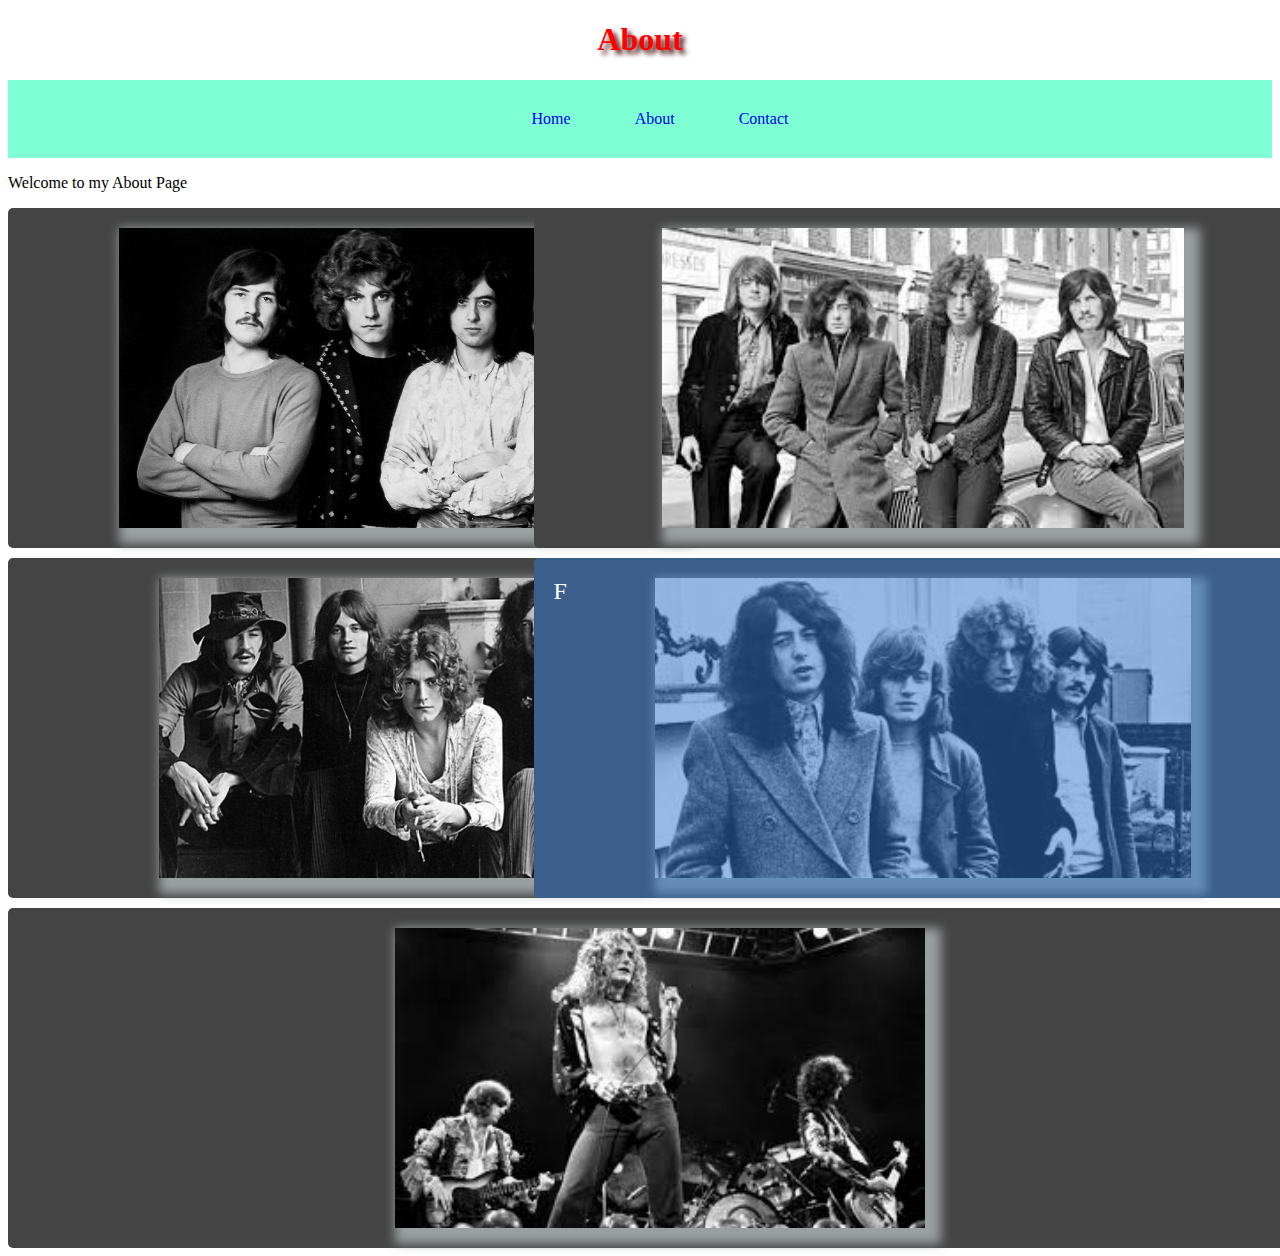
<file: about.html>
<!DOCTYPE html>
<html lang="en">
  <head>
    <meta charset="UTF-8" />
    <meta name="viewport" content="width=device-width, initial-scale=1.0" />
    <title>About</title>
    <link rel="stylesheet" href="style.css" />
  </head>

  <body>
    <h1>About</h1>

    <header>
      <nav>
        <ul>
          <a href="index.html">
            <li>Home</li>
          </a>
          <a href="about.html">
            <li>About</li>
          </a>
          <a href="contact.html">
            <li>Contact</li>
          </a>
        </ul>
      </nav>
    </header>

    <p>Welcome to my About Page</p>

    <div class="wrapper">
      <div class="Box a">
        <img src="ze1.jpg" alt="Zeppelin" height="300px" />
      </div>
      <div class="Box b">
        <img src="ze2.jpeg" alt="Zeppelin" height="300px" />
      </div>
      <div class="Box c">
        <img src="ze3.jpg" alt="Zeppelin" height="300px" />
      </div>
      <div class="Box d">
        <img src="ze4.jpg" alt="Zeppelin" height="300px" />
      </div>
      <div class="Box e">
        <img src="ze5.jpg" alt="Zeppelin" height="300px" />
      </div>
      <div class="Box f">F</div>
    </div>
  </body>
</html>
</file>
<file: style.css>
h1 {
  text-align: center;
  color: red;
  text-shadow: 4px 4px 5px rgb(71, 10, 10);
}

.title {
  color: rgb(78, 156, 47);
}

#italic {
  color: orange;
}

nav {
  background-color: aquamarine;
  text-align: center;
}

.nav-wrapper {
  background-color: blue;
}

a {
  text-decoration: none;
}

nav ul {
  list-style: none;
}

nav li {
  display: inline-block;
  padding: 30px;
}

.container {
  border: 5px solid gray;
  margin: 50px 5px 25px 0px;
  padding: 30px 35px 30px 35px;
}

.box {
  height: 200px;
  width: 200px;
  background: blue;
  margin: 10px;
}

@keyframes fadeMe {
  0% {
    opacity: 1;
  }
  100% {
    opacity: 0;
  }
}

#box1 {
  animation-name: fadeMe;
  animation-duration: 4s;
  animation-iteration-count: infinite;
  -moz-animation-timing-function: linear;
}

@keyframes rotation {
  0% {
    transform: rotate(90deg);
  }
  50% {
    transform: rotate(180deg);
  }
  100% {
    transform: rotate(360deg);
  }
}

#box2 {
  animation-name: rotation;
  animation-duration: 5s;
  animation-iteration-count: 4s;
  animation-timing-function: ease-in-out;
  border-radius: 10%;
  background-image: radial-gradient(
    circle,
    purple,
    orange,
    yellow,
    pink,
    purple
  );
}

@keyframes getBigger {
  0% {
    transform: scale(1);
  }
  50% {
    transform: scale(2);
  }
  100% {
    transform: scale(0.5);
  }
}

#box3 {
  animation: getBigger infinite 8s linear;
  border-radius: 50%;
  background: orange;
}

@keyframes changeColors {
  0% {
    background-color: grey;
  }
  25% {
    background-color: purple;
  }
  50% {
    background-color: yellow;
  }
  75% {
    background-color: pink;
  }
  100% {
    background-color: grey;
  }
}

#box4 {
  animation: changeColors 3s 2s forwards;
}

@keyframes moveBox {
  0% {
    left: 0px;
    top: 0px;
  }
  25% {
    left: 100px;
    top: 0px;
  }
  50% {
    left: 100px;
    top: 200px;
  }
  75% {
    left: 0px;
    top: 200px;
  }
  100% {
    left: 0px;
    top: 0px;
  }
}

#box5 {
  position: relative;
  background: red;
  animation: moveBox 5s 3s;
}

.circle-img {
  border-radius: 50%;
}

#box6 {
  top: 10px;
  left: 20px;
  position: relative;
}

img {
  box-shadow: 8px 8px 10px 8px rgb(154, 159, 160);
}

.flex {
  margin: 30px;
  border: 3px solid black;
  display: flex;
  flex-wrap: wrap;
  justify-content: flex-start;
}

.contact-box {
  display: flex;
  justify-content: center;
}

.row {
  margin: 30px;
}

input-field {
  margin: 20px;
}

form input,
textarea,
button {
  display: block;
  margin: 30px;
}

.wrapper {
  display: grid;
  grid-gap: 10px;
  grid-template-columns: repeat(5, [col] 20%);
  grid-template-rows: repeat(3, [row] auto);
  background-color: #fff;
  color: #444;
}

.Box {
  background-color: #444;
  color: #fff;
  border-radius: 5px;
  padding: 20px;
  font-size: 150%;
  z-index: 10;
}

.a {
  grid-column: col / span 3;
  grid-row: row;
  display: flex;
  justify-content: center;
}
.b {
  grid-column: col 3 / span 3;
  grid-row: row;
  display: flex;
  justify-content: center;
}
.c {
  grid-column: col / span 3;
  grid-row: row 2;
  display: flex;
  justify-content: center;
}
.d {
  grid-column: col 3 / span 3;
  grid-row: row 2;
  display: flex;
  justify-content: center;
}

.e {
  grid-column: col / span 5;
  grid-row: row 3;
  display: flex;
  justify-content: center;
}

.f {
  grid-column: col 3 / span 3;
  grid-row: row 2;
  background-color: rgba(49, 121, 207, 0.5);
  z-index: 20;
}
</file>
